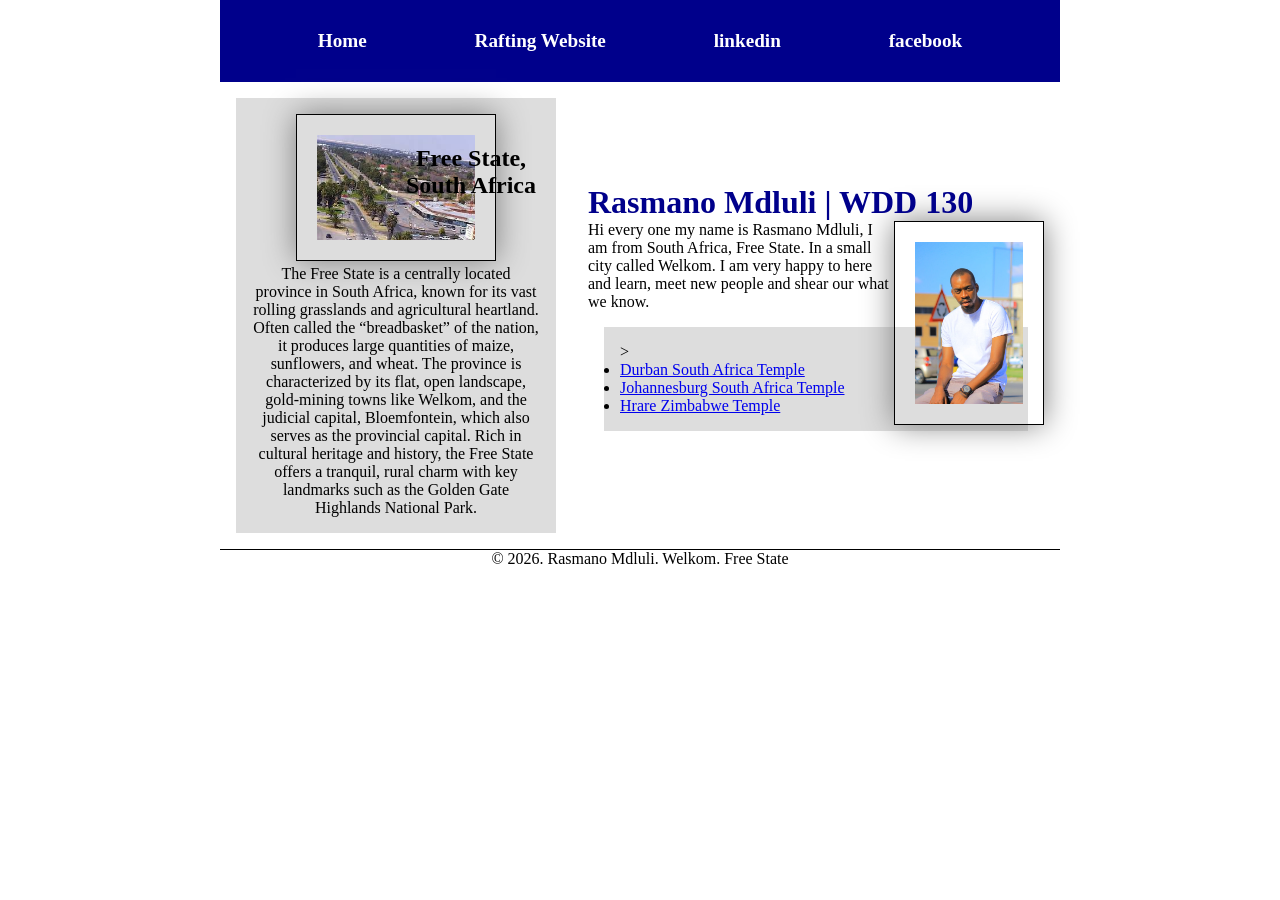
<file: index.html>
<!DOCTYPE html>
<html lang="en">

<head>
    <meta charset="UTF-8">
    <meta name="viewport" content="width=device-width, initial-scale=1.0">
    <title>Rasmano Paito Mdluli| WDD 130</title>
    <meta name="description" content="Rasmano Mdluli | WDD130 | Tells more about me and my State">
    <meta name="author" content="Rasmano Mdluli">
    <link rel="stylesheet" href="styles/styles.css">
</head>

<body>
    <header>
        <nav>
            <a href="#">Home</a>
            <a href="wwr/">Rafting Website</a>
            <a href="https://linkedin.com.">linkedin</a>
            <a href="https://facebook.com.">facebook</a>
        </nav>
    </header>

    <div class="grid">
    <main>
        <h1>Rasmano Mdluli | WDD 130</h1>

        <img src="images/profile.jpg" alt="Hello, my name is Rasmano Mdluli" width="200">

        <p>Hi every one my name is Rasmano Mdluli, I am from South Africa, Free State. In a small
            city called Welkom. I am very happy to here and learn, meet new people and shear our
            what we know.</p>

        <ul class="box">
            ><li><a
                  href="https://www.churchofjesuschrist.org/temples/details/durban-south-africa-temple?lang=eng"
                  target="_blank">Durban South Africa Temple</a></li>
            <li><a href="https://www.churchofjesuschrist.org/temples/details/johannesburg-south-africa-temple?lang=eng"
                  target="_blank">Johannesburg South Africa Temple</a></li>
            <li><a href="https://www.churchofjesuschrist.org/temples/details/harare-zimbabwe-temple?lang=eng"
                  target="_blank">Hrare Zimbabwe Temple</a></li>
        </ul>
    </main>

    <aside class="box">

        <h2>Free State, South Africa</h2>
        <img src="images/free_state.jpeg" alt="Free State landscape">
        <p>The Free State is a centrally located province in South Africa, known for its vast
            rolling
            grasslands and agricultural heartland. Often called the “breadbasket” of the nation, it
            produces
            large quantities of maize, sunflowers, and wheat. The province is characterized by its
            flat, open
            landscape, gold-mining towns like Welkom, and the judicial capital, Bloemfontein, which
            also serves
            as the provincial capital. Rich in cultural heritage and history, the Free State offers
            a tranquil,
            rural charm with key landmarks such as the Golden Gate Highlands National Park.</p>

    </aside>
    </div>
    <footer>
        <p>&copy; 2026. Rasmano Mdluli. Welkom. Free State</p>
    </footer>
</body>

</html>
</file>
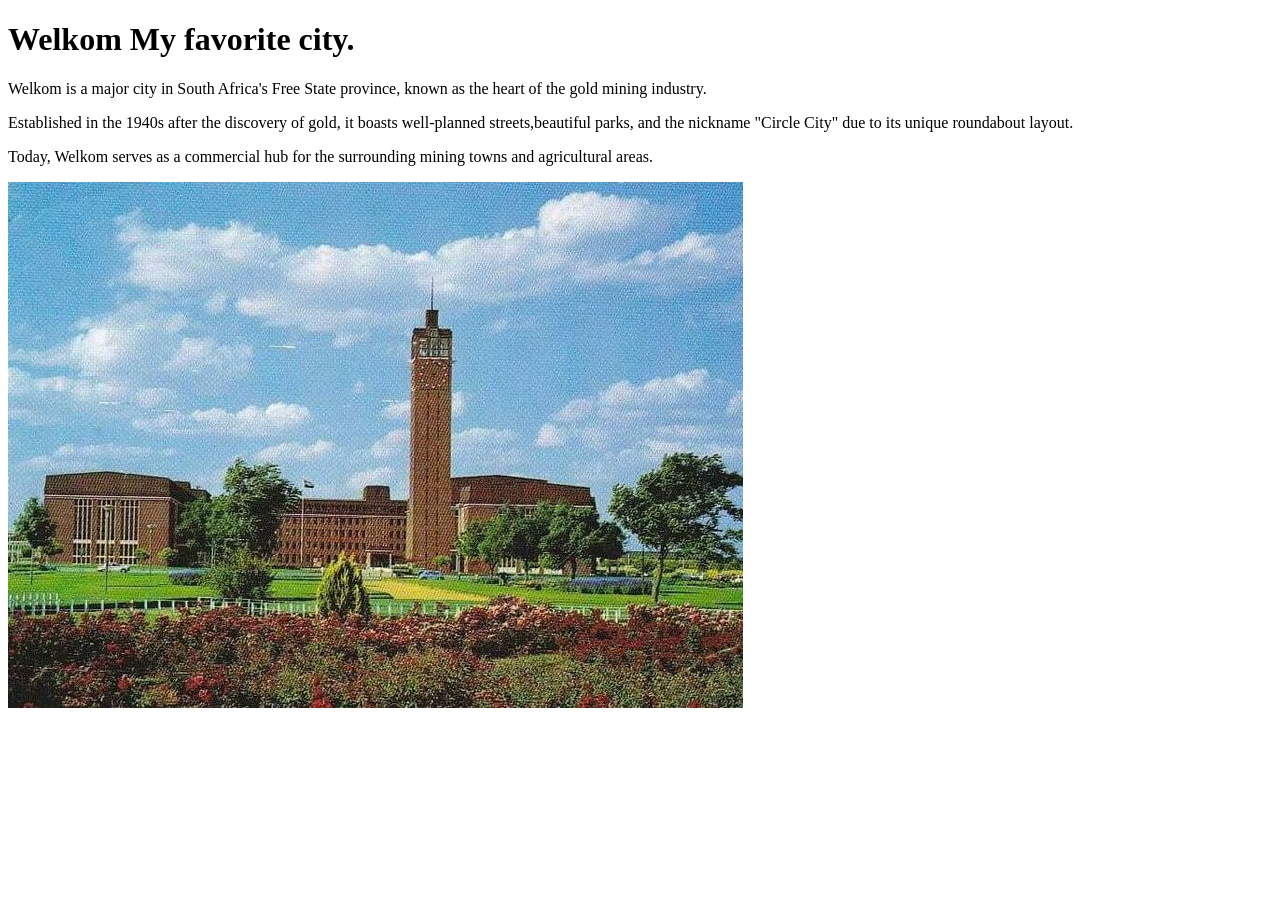
<file: week01/favorite-city.html>
<!DOCTYPE html>
<html lang="en">

<head>
    <meta charset="UTF-8">
    <meta name="viewport" content="width=device-width, initial-scale=1.0">
    <title>My favorite city</title>
</head>

<body>
    <h1>Welkom My favorite city.</h1>
    <p>Welkom is a major city in South Africa's Free State province, known as the heart of the gold
        mining industry.</p>
    <p>Established in the 1940s after the discovery of gold, it boasts well-planned
        streets,beautiful parks, and the nickname "Circle City" due to its unique roundabout layout.
    </p>
    <p>Today, Welkom serves as a commercial hub for the surrounding mining towns and agricultural
        areas.</p>
    <img src="./images/welkom-city.jpeg" alt="Welkom City">

</body>

</html>
</file>
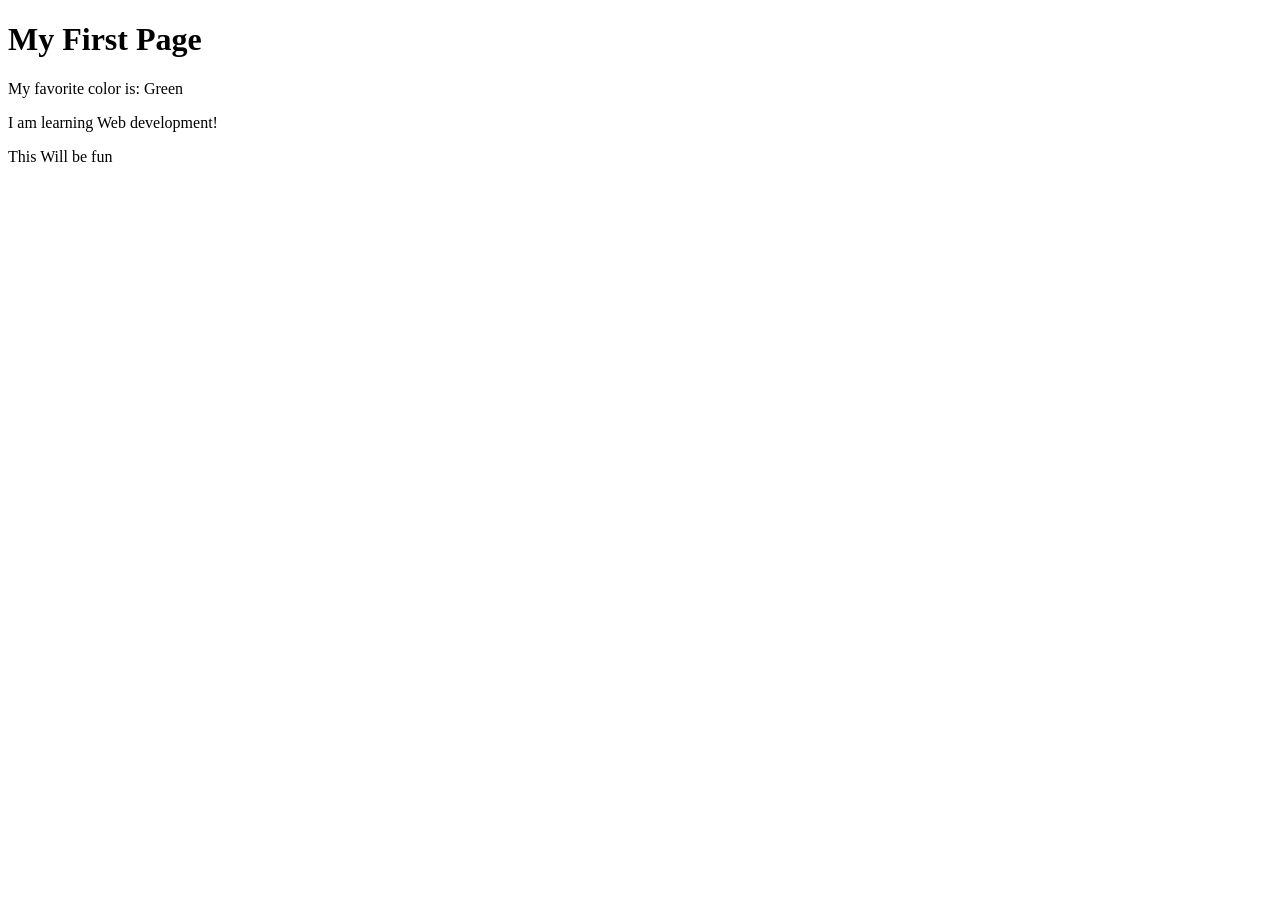
<file: week01/first-page.html>
<!DOCTYPE html>
<html lang="en">

<head>
    <meta charset="UTF-8">
    <meta name="viewport" content="width=device-width, initial-scale=1.0">
    <title>My First Page</title>
</head>

<body>
    <h1>My First Page</h1>
    <p>My favorite color is: Green </p>
    <P>I am learning Web development!</P>
    <p>This Will be fun</p>
</body>

</html>
</file>
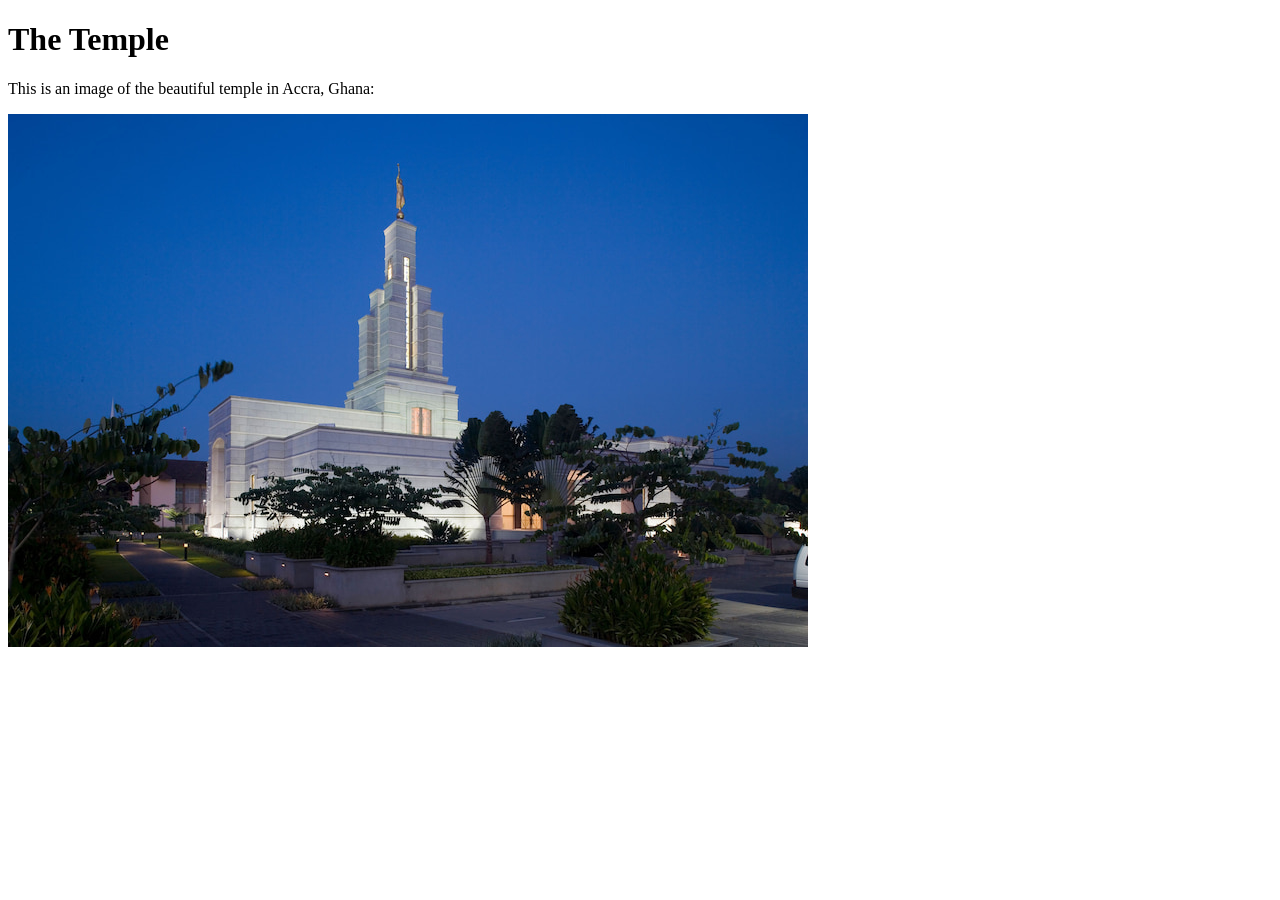
<file: week01/images-solution.html>
<!DOCTYPE html>
<html lang="en">
<head>
    <meta charset="UTF-8">
    <meta name="viewport" content="width=device-width, initial-scale=1.0">
    <title>Temple Image</title>
</head>
<body>
    <h1>The Temple</h1>
    <p>This is an image of the beautiful temple in Accra, Ghana:</p>
    <img src="images/temple-small.jpg" alt="The Accra Ghana Temple">
    
</body>
</html>
</file>
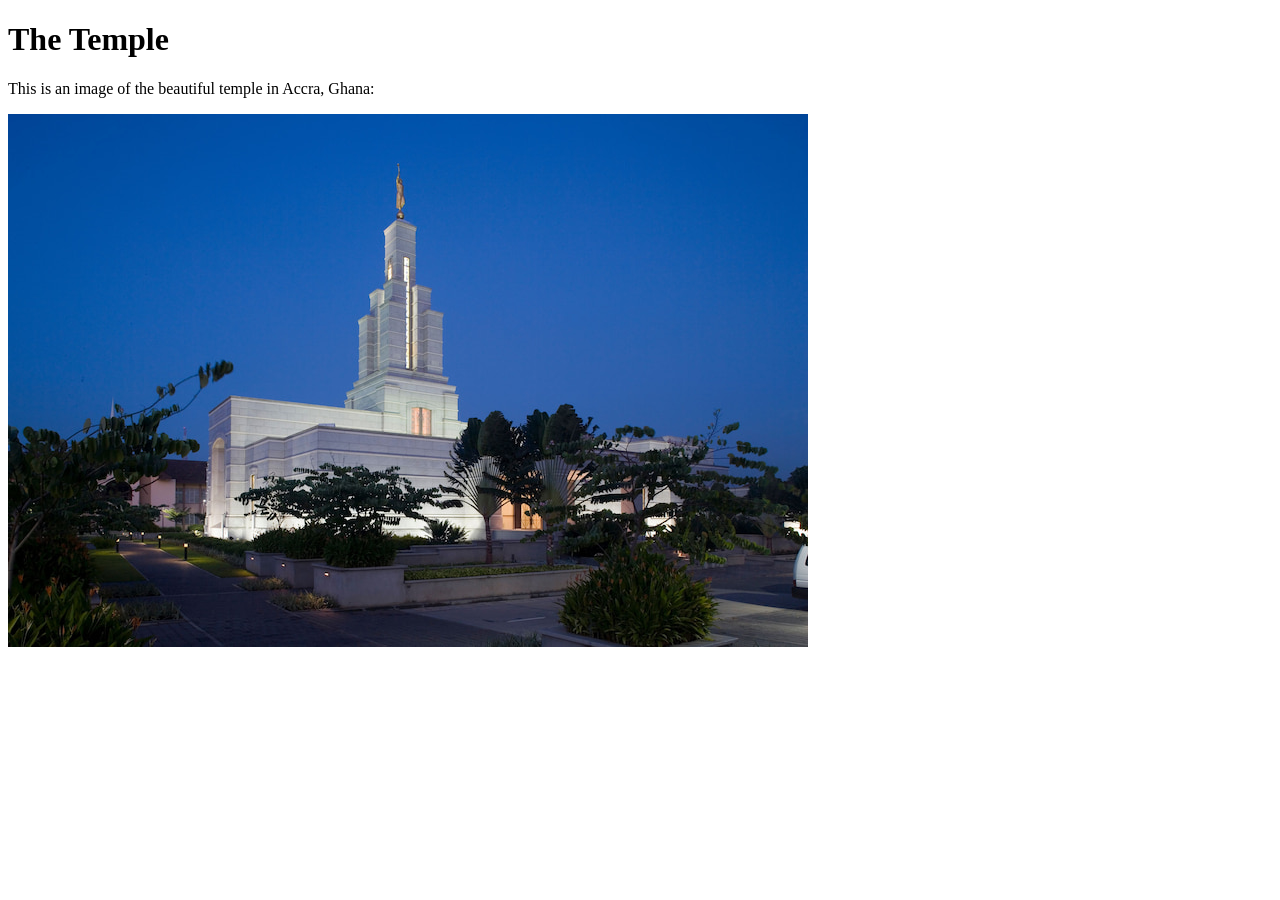
<file: week01/images.html>
<!DOCTYPE html>
<html lang="en">

<head>
    <meta charset="UTF-8">
    <meta name="viewport" content="width=device-width, initial-scale=1.0">
    <title>Temple Image</title>
</head>

<body>
    <h1>The Temple</h1>
    <p>This is an image of the beautiful temple in Accra, Ghana:</p>
    <img src="images/temple-small.jpg" alt="The Accra Ghana Temple">

</body>

</html>
</file>
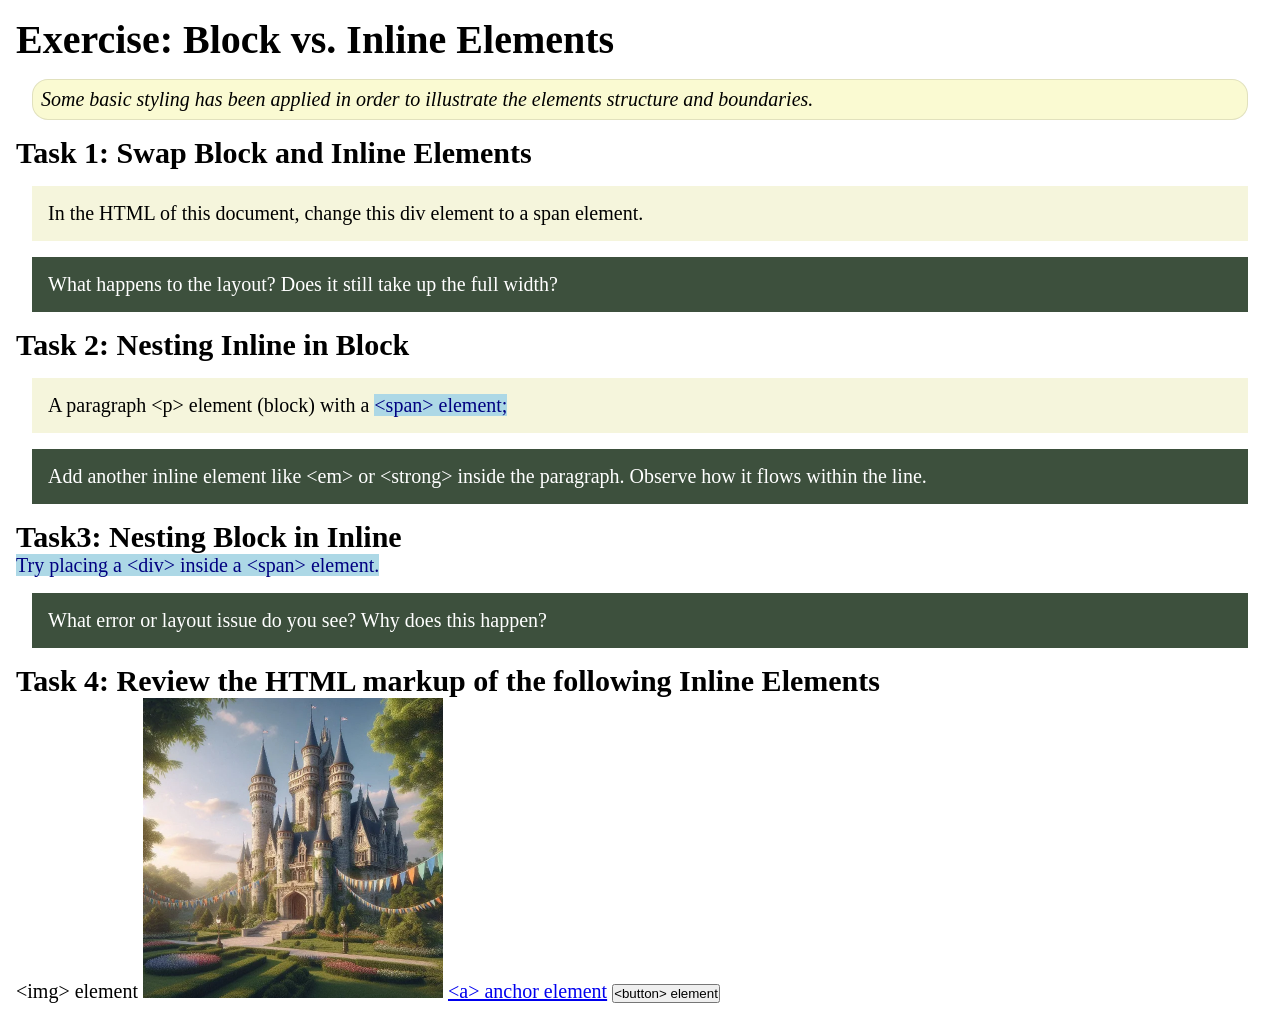
<file: week02/block-vs-inline.html>
<!DOCTYPE html>
<html lang="en">

<head>
    <meta charset="UTF-8">
    <meta name="viewport" content="width=device-width, initial-scale=1.0">
    <title>Exercise: Block vs. Inline Elements</title>
    <link rel="stylesheet" href="styles/block-vs-inline.css">
</head>

<body>
    <main>
        <h1>Exercise: Block vs. Inline Elements</h1>
        <p class="note">Some basic styling has been applied in order to illustrate the elements structure and
            boundaries.</p>

        <h2>Task 1: Swap Block and Inline Elements</h2>
        <div>In the HTML of this document, change this div element to a span element.</div>

        <p class="question">What happens to the layout? Does it still take up the full width?</p>

        <h2>Task 2: Nesting Inline in Block</h2>
        <p>A paragraph &lt;p&gt; element (block) with a <span>&lt;span&gt; element;</span></p>
        <p class="question">Add another inline element like &lt;em&gt; or &lt;strong&gt; inside the paragraph. Observe
            how it flows within the line.</p>

        <h2>Task3: Nesting Block in Inline</h2>
        <span>Try placing a &lt;div&gt; inside a &lt;span&gt; element.</span>
            <p class="question">What error or layout issue do you see? Why does this happen?</p>


            <h2>Task 4: Review the HTML markup of the following Inline Elements</h2>
        &lt;img&gt; element
        <img src="images/castle.webp" alt="placeholder image (images are inline)" width="300" height="300">
        <a href="https://churchofjesuschrist.org">&lt;a&gt; anchor element</a>
        <button type="button">&lt;button&gt; element</button>
    </main>
</body>

</html>
</file>
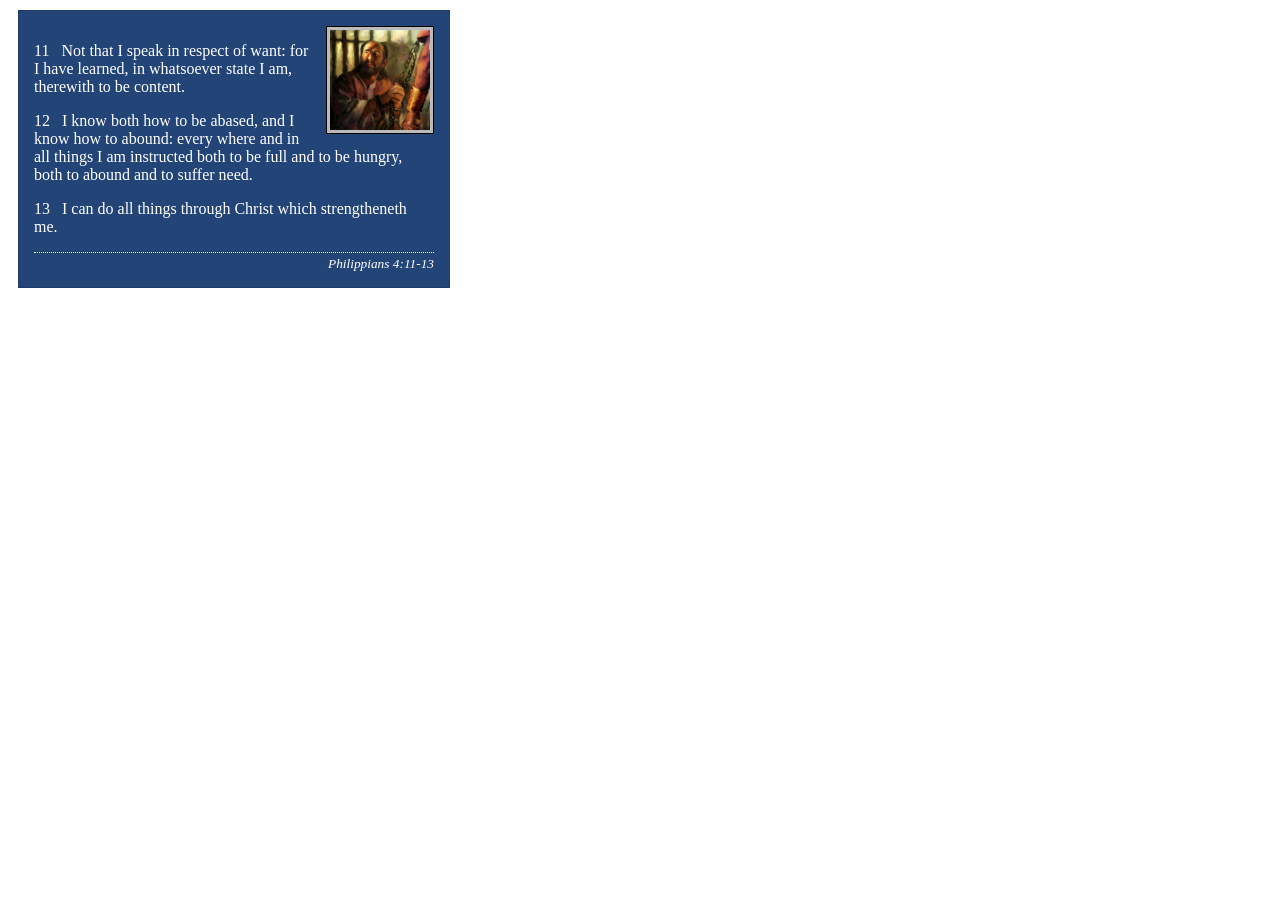
<file: week02/box-model-solution.html>
<!DOCTYPE html>
<html lang="en">
<head>
    <meta charset="UTF-8">
    <meta name="viewport" content="width=device-width, initial-scale=1.0">
    <title>Box Model Activity</title>
    <link rel="stylesheet" href="styles/box-model-solution.css">
</head>
<body>
    <main>
        <div class="callout">
            <img src="images/apostle-paul-imprisoned.webp" alt="Paul the Apostle - Imprisoned in Rome" width="200" height="200">
            <blockquote>
                <p>11 &nbsp; Not that I speak in respect of want: for I have learned, in whatsoever state I am, therewith to be content.</p>
                <p>12 &nbsp; I know both how to be abased, and I know how to abound: every where and in all things I am instructed both to be full and to be hungry, both to abound and to suffer need.</p>
                <p>13 &nbsp; I can do all things through Christ which strengtheneth me.</p>
            </blockquote>
            <cite>Philippians 4:11-13</cite>
        </div>
    </main>
</body>
</html>
</file>
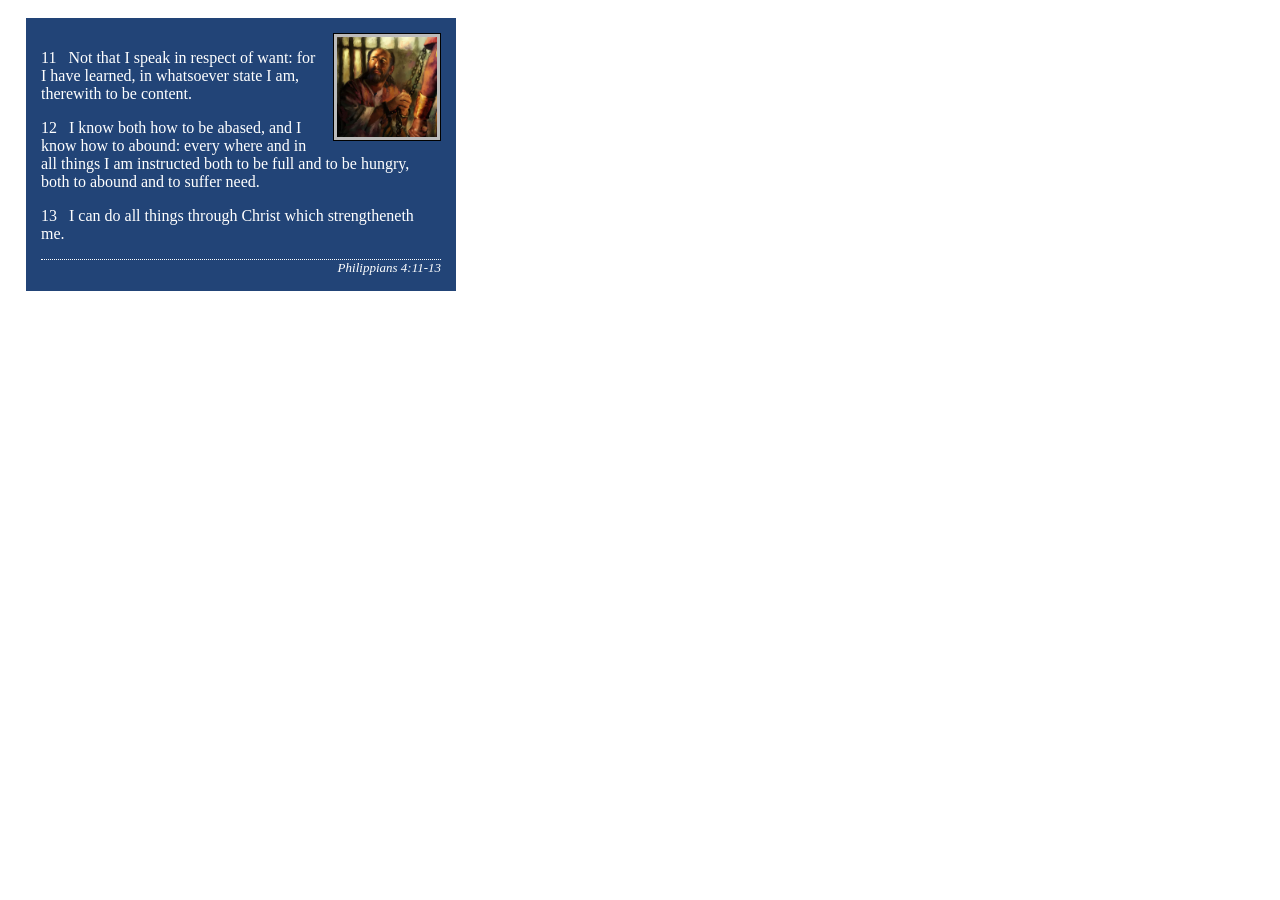
<file: week02/box-model.html>
<!DOCTYPE html>
<html lang="en">

<head>
    <meta charset="UTF-8">
    <meta name="viewport" content="width=device-width, initial-scale=1.0">
    <title>Box Model Activity</title>
    <link rel="stylesheet" href="styles/box-model.css">
</head>

<body>
    <main>
        <div class="callout">
            <img src="images/apostle-paul-imprisoned.webp"
              alt="Paul the Apostle - Imprisoned in Rome" width="200" height="200">
            <blockquote>
                <p>11 &nbsp; Not that I speak in respect of want: for I have learned, in whatsoever
                    state I am, therewith to be content.</p>
                <p>12 &nbsp; I know both how to be abased, and I know how to abound: every where and
                    in all things I am instructed both to be full and to be hungry, both to abound
                    and to suffer need.</p>
                <p>13 &nbsp; I can do all things through Christ which strengtheneth me.</p>
            </blockquote>
            <cite>Philippians 4:11-13</cite>
        </div>
    </main>
</body>

</html>
</file>
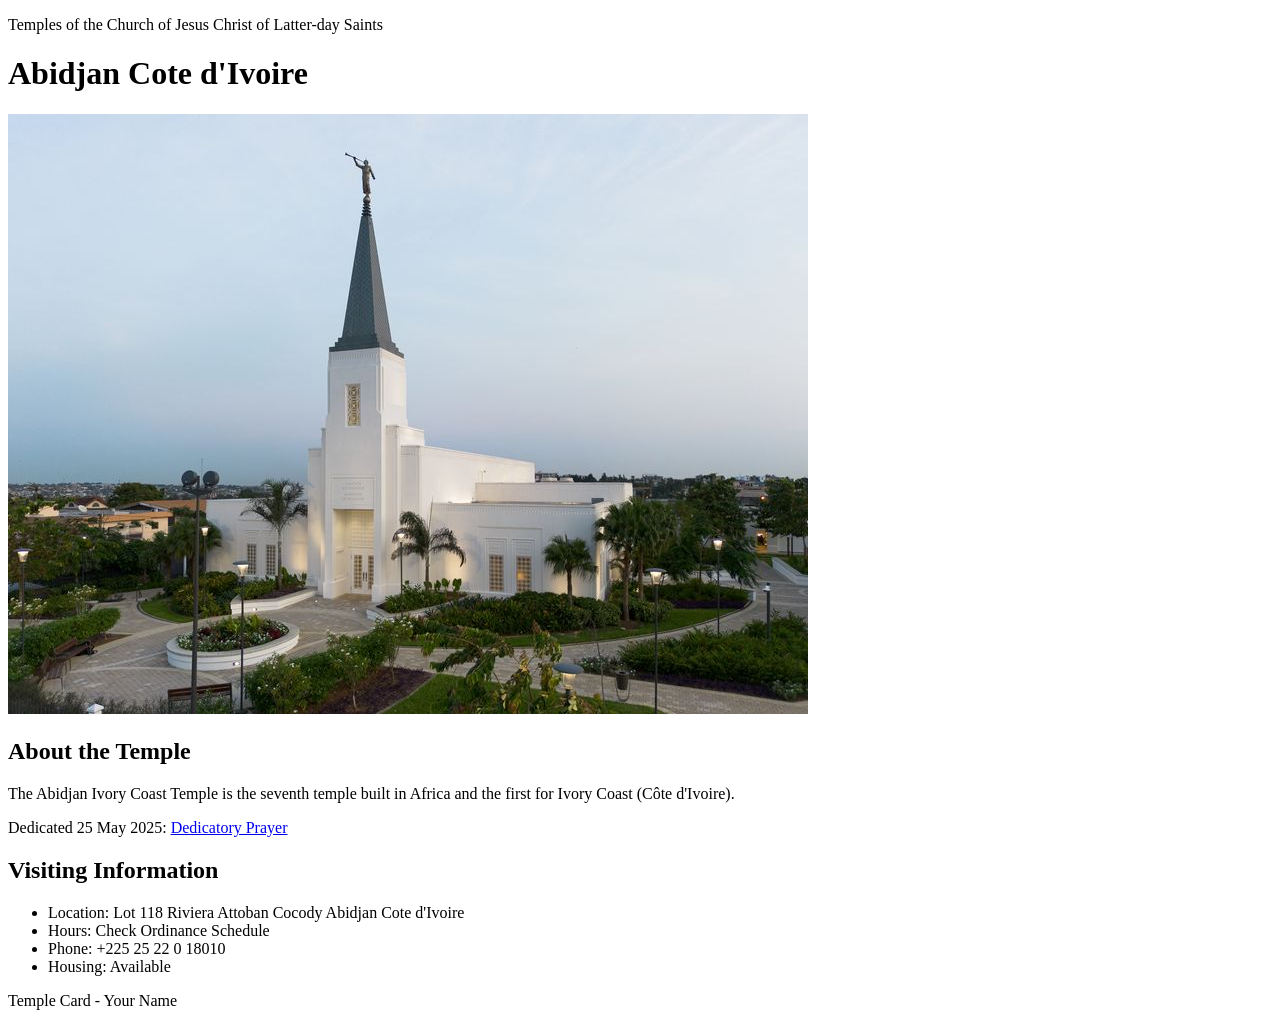
<file: week02/temple.html>
<!DOCTYPE html>
<html lang="en">

<head>
    <meta charset="UTF-8">
    <meta name="viewport" content="width=device-width, initial-scale=1.0">
    <title>Temple Card - Abidjan Cote d'Ivoire</title>
</head>

<body>
    <header>
        <p>Temples of the Church of Jesus Christ of Latter-day Saints</p>
    </header>
    <main>
        <h1>Abidjan Cote d'Ivoire</h1>
        <picture>
            <img src="images/abidjan-ivory-coast.jpeg" alt="Abidjan Cote d'Ivoire Temple">
        </picture>
        <section>
            <h2>About the Temple</h2>
            <p>The Abidjan Ivory Coast Temple is the seventh temple built in Africa and the first for Ivory Coast (Côte
                d'Ivoire).</p>
            <p>Dedicated 25 May 2025: <a
                    href="https://www.churchofjesuschrist.org/temples/dedicatory-prayer/abidjan-ivory-coast-temple/2025-05-25?lang=eng"
                    target="_blank" rel="noopener noreferrer">Dedicatory Prayer</a></p>
        </section>
        <section>
            <h2>Visiting Information</h2>
            <ul>
                <li>Location: Lot 118 Riviera Attoban Cocody Abidjan Cote d'Ivoire</li>
                <li>Hours: Check Ordinance Schedule</li>
                <li>Phone: +225 25 22 0 18010</li>
                <li>Housing: Available</li>
            </ul>
        </section>
    </main>
    <footer>
        <p>Temple Card - Your Name</p>
    </footer>
</body>

</html>
</file>
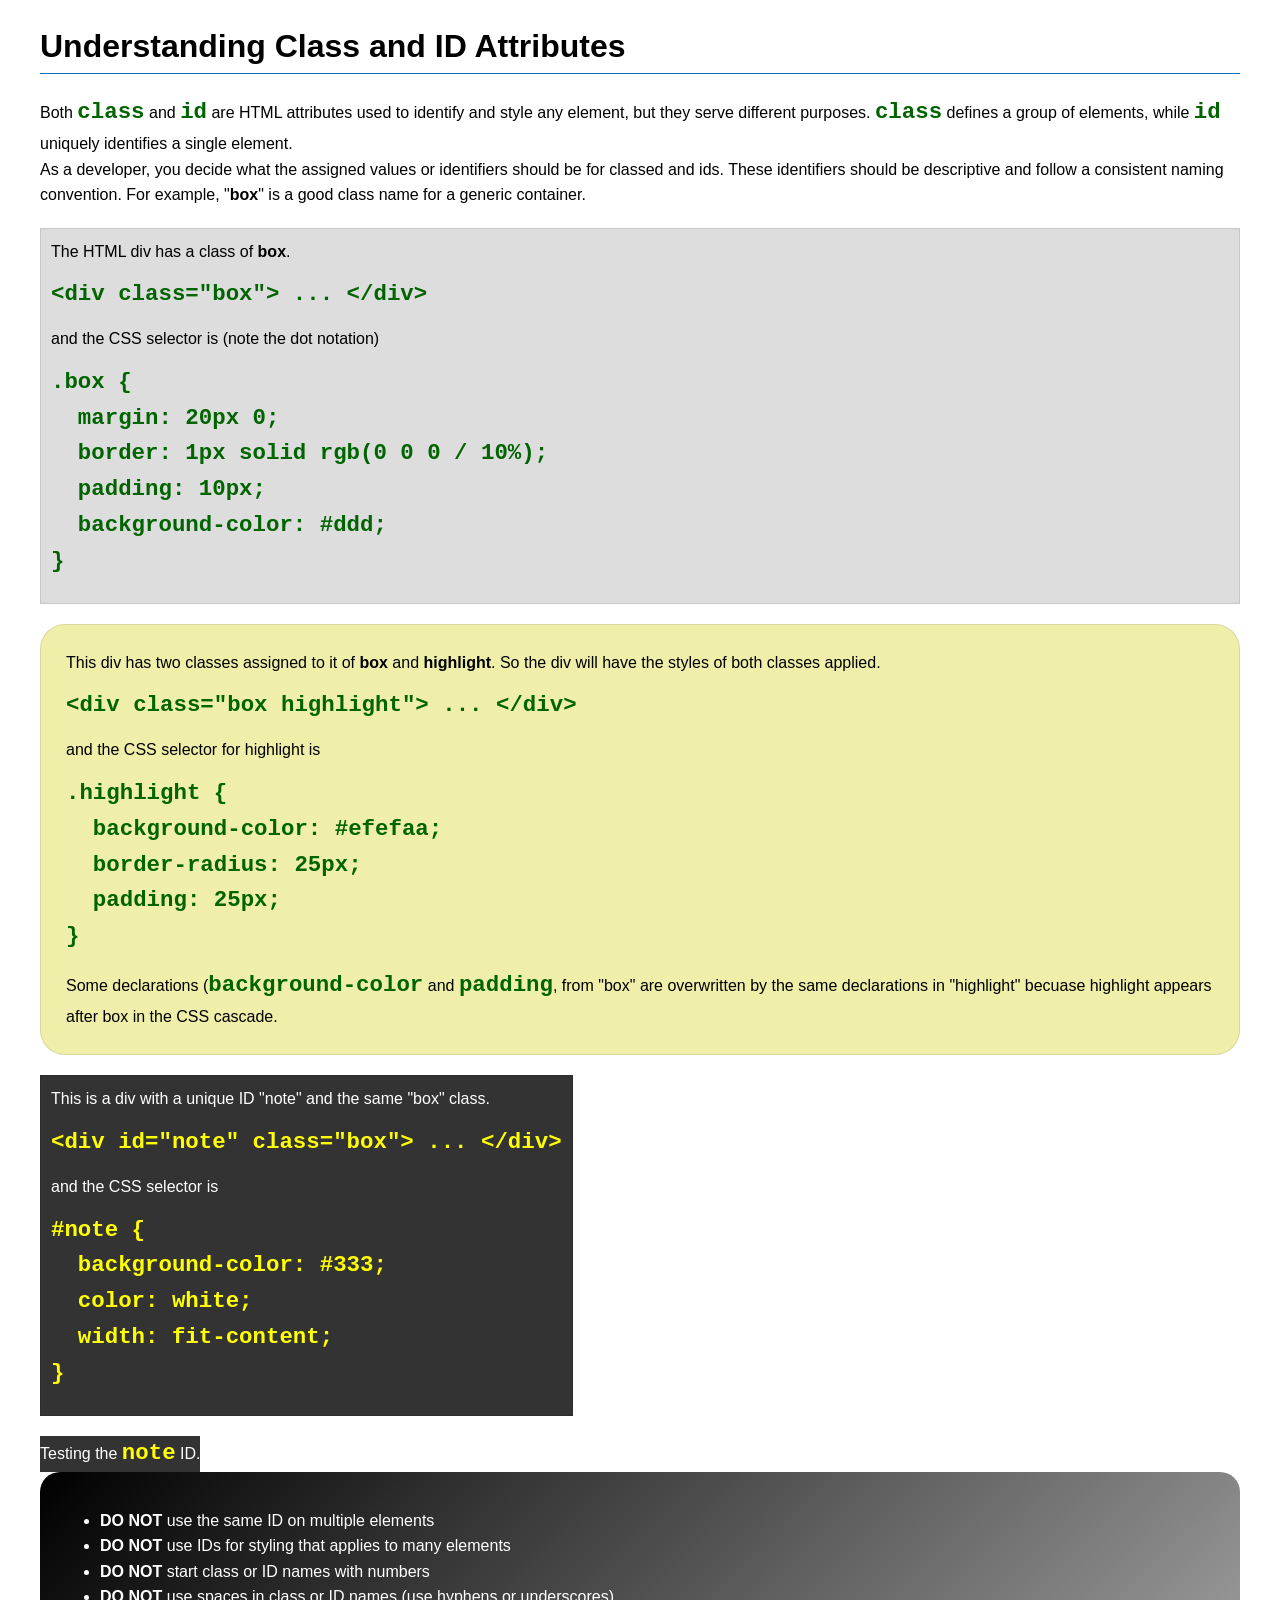
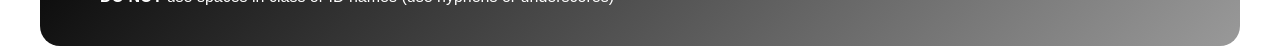
<file: week03/class-and-id.html>
<!DOCTYPE html>
<html lang="en">

<head>
    <meta charset="UTF-8">
    <meta name="viewport" content="width=device-width, initial-scale=1.0">
    <title>Class vs ID Attributes</title>
    <link rel="stylesheet" href="styles/class-and-id.css">
</head>

<body>
    <h1>Understanding Class and ID Attributes</h1>
    <p>Both <code>class</code> and <code>id</code> are HTML attributes used to identify and style any element, but they
        serve different purposes. <code>class</code> defines a group of elements, while <code>id</code> uniquely
        identifies a single element.</p>
    <p>As a developer, you decide what the assigned values or identifiers should be for classed and ids. These
        identifiers should be
        descriptive and follow a consistent naming convention. For example, "<strong>box</strong>" is a good class name
        for a generic container.</p>
    <div class="box">
        <p>The HTML div has a class of <strong>box</strong>.</p>
        <pre><code class="html">&lt;div class="box"&gt; ... &lt;/div&gt;</code></pre>
        and the CSS selector is (note the dot notation)
        <pre><code class="css">.box {
  margin: 20px 0;
  border: 1px solid rgb(0 0 0 / 10%);
  padding: 10px;
  background-color: #ddd; 
}</code></pre>
    </div>

    <div class="box highlight">
        <p>This div has two classes assigned to it of <strong>box</strong> and <strong>highlight</strong>. So the div
            will have the styles of both classes applied.</p>
        <pre><code class="html">&lt;div class="box highlight"&gt; ... &lt;/div&gt;</code></pre>
        and the CSS selector for highlight is
        <pre><code class="css">.highlight {
  background-color: #efefaa;
  border-radius: 25px;
  padding: 25px;
}</code></pre>
<p>Some declarations (<code>background-color</code> and <code>padding</code>, from "box" are overwritten by the same declarations in "highlight" becuase highlight appears after box in the CSS cascade.</p>
    </div>

    <div id="note" class="box">
        <p>This is a div with a unique ID "note" and the same "box" class.</p>
        <pre><code class="html">&lt;div id="note" class="box"&gt; ... &lt;/div&gt;</code></pre>
        and the CSS selector is
        <pre><code class="css">#note {
  background-color: #333;
  color: white;
  width: fit-content;
}</code></pre>
    </div>

    <div id="note">
        <p>Testing the <code>note</code> ID.</p>
    </div>

    <section id="best-practice">
        <ul>
            <li><strong>DO NOT</strong> use the same ID on multiple elements</li>
            <li><strong>DO NOT</strong> use IDs for styling that applies to many elements</li>
            <li><strong>DO NOT</strong> start class or ID names with numbers</li>
            <li><strong>DO NOT</strong> use spaces in class or ID names (use hyphens or underscores)</li>
        </ul>
    </section>




</body>

</html>
</file>
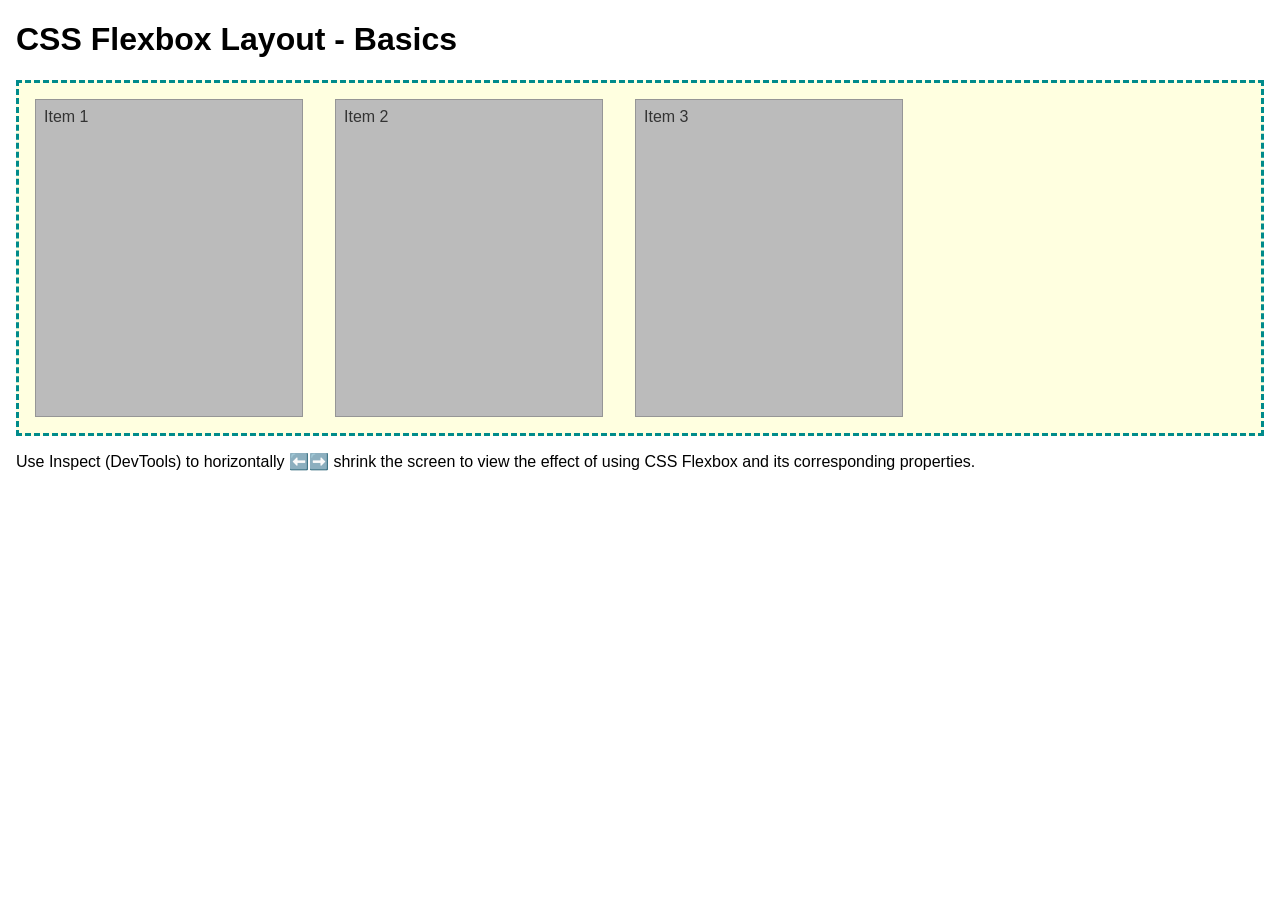
<file: week04/flexbox-layout.html>
<!DOCTYPE html>
<html lang="en">
<head>
    <meta charset="UTF-8">
    <meta name="viewport" content="width=device-width, initial-scale=1.0">
    <title>CSS Flexbox Layout - Basics</title>
    <link rel="stylesheet" href="styles/flexbox.css">
</head>
<body>
    <main>
        <h1>CSS Flexbox Layout - Basics</h1>
        <div class="flex-container">
            <div class="flex-item item1">Item 1</div>
            <div class="flex-item item2">Item 2</div>
            <div class="flex-item item3">Item 3</div>
        </div>
        <p>Use Inspect (DevTools) to horizontally ⬅️➡️ shrink the screen to view the effect of using CSS Flexbox and its corresponding properties.</p>
    </main>
</body>
</html>
</file>
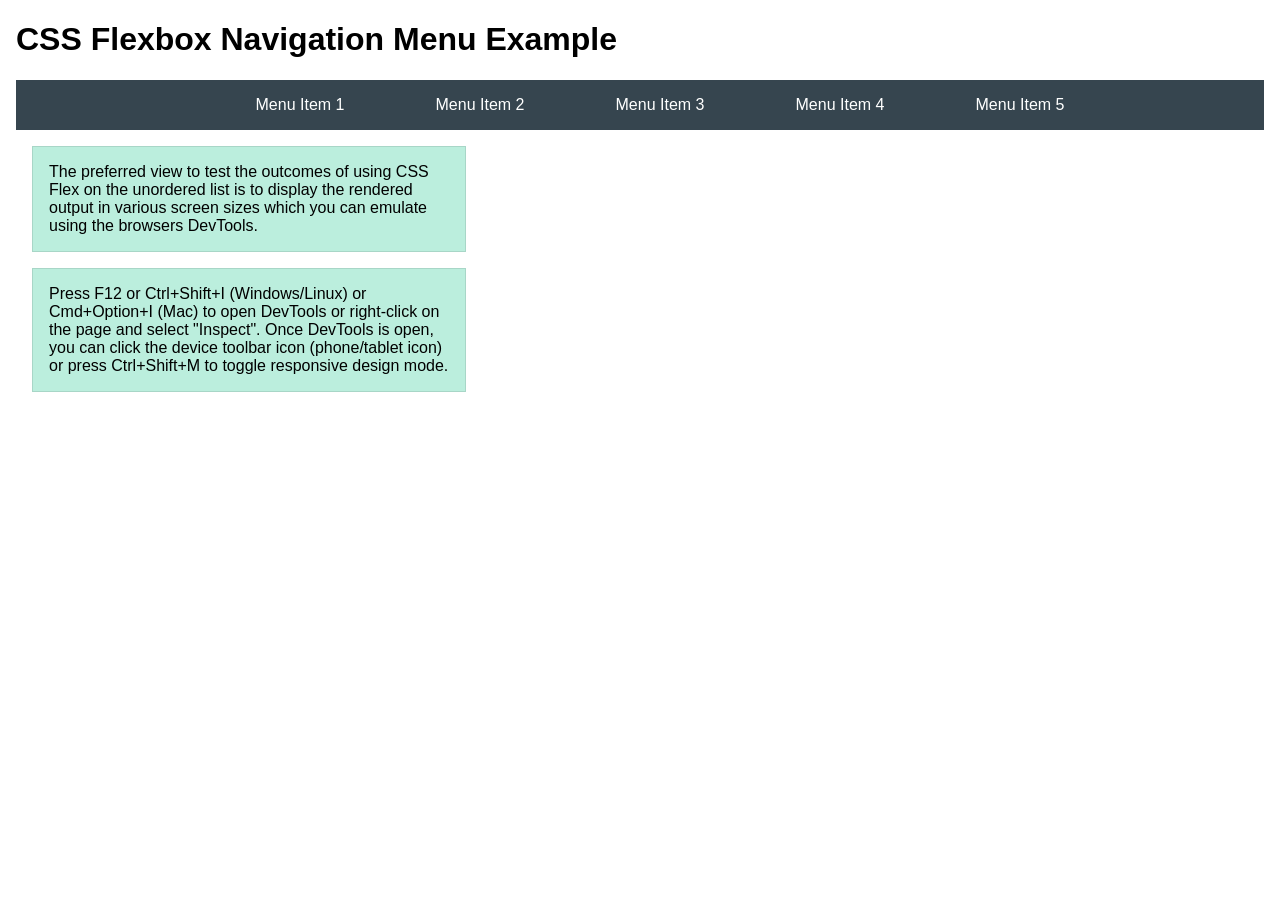
<file: week04/flexbox-menu.html>
<!DOCTYPE html>
<html lang="en">
<head>
    <meta charset="UTF-8">
    <meta name="viewport" content="width=device-width, initial-scale=1.0">
    <title>CSS Flexbox - Navigation Menu</title>
    <link rel="stylesheet" href="styles/flexbox-menu.css">
</head>
<body>
    <main>
        <h1>CSS Flexbox Navigation Menu Example</h1>
        <nav>
            <ul>
                <li><a href="#">Menu Item 1</a></li>
                <li><a href="#">Menu Item 2</a></li>
                <li><a href="#">Menu Item 3</a></li>
                <li><a href="#">Menu Item 4</a></li>
                <li><a href="#">Menu Item 5</a></li>
            </ul>
        </nav>
        <p>The preferred view to test the outcomes of using CSS Flex on the unordered list is to display the rendered output in various screen sizes which you can emulate using the browsers DevTools.</p>

        <p>Press F12 or Ctrl+Shift+I (Windows/Linux) or Cmd+Option+I (Mac) to open DevTools or right-click on the page and select "Inspect". Once DevTools is open, you can click the device toolbar icon (phone/tablet icon) or press Ctrl+Shift+M to toggle responsive design mode.</p>

                      
        
    </main>
</body>
</html>
</file>
<file: styles/styles.css>
* {
    margin: 0;
    padding: 0;
    box-sizing: border-box;
}

nav {
    background-color: darkblue;
    padding: 10px;
    display: flex;
    justify-content: space-evenly;
    align-items: center;
}

nav a {
    color: white;
    display: block;
    padding: 20px;
    text-decoration: none;
    font-size: 1.2rem;
    font-weight: 700;
}

h1 {
    color: darkblue;
}

img {
    width: 150px;
    height: auto;
    border: 1px solid black;
    padding: 20px;
    box-shadow: 0 0 30px gray;
}

p {
    padding: 0px;
}

.grid{
    display: grid;
    align-items: center;
}

main {
    max-width: 840px;
    grid-column: 2/3;
    margin: 1rem;
}

aside {
    width: 20rem;
    text-align: center;
    position: relative;
    grid-column: 1/2;
    grid-row: 1/2;
}

aside img {
    width: 200px;
    height: auto;
}

main img {
    width: 150px;
    height: auto;
    border: 1px solid black;
    padding: 20px;
    box-shadow: 0 0 30px gray;
    float: right;
}

p {
    padding: 0;
}

footer {
    margin-top: 15px;
    border-top: 1px solid #000;
    text-align: center;
}

/*Class Selectors*/
.box {
    margin: 1rem;
    border: 1px solid rgb(0, 0, 0 /10%);
    padding: 1rem;
    background-color: #ddd;
    color: #000;
}

aside h2 {
    position: absolute;
    top: 47px;
    left: 150px;
}

header, footer, .grid {
    max-width: 840px;
    margin: 0 auto;
}
</file>
<file: week02/styles/block-vs-inline.css>
* {
    margin: 0;
    padding: 0;
}

body {
    font-size: 20px;
    margin: 1rem;
}

p,
div {
    background-color: beige;
    margin: 1rem;
    padding: 1rem;
}

span {
    color: navy;
    background-color: lightblue;
}

code {
    margin: 0;
    padding: 0;
    color: green;
    font-size: 1.2rem;
}

.note {
    font-style: italic;
    background-color: lightgoldenrodyellow;
    border-radius: 1rem;
    border: 1px solid rgb(0 0 0 / 10%);
    margin: 1rem;
    padding: .5rem;
}

.question {
    background-color: #3d503d;
    color: #fff;
}
</file>
<file: week02/styles/box-model-solution.css>
.callout {
    max-width: 400px;
    margin: 10px;
    border: 1px solid rgba(0, 0, 0, .1);
    padding: 15px;
    background-color: #247;
    color: #fff;
}

.callout img {
    float: right;
    margin: 0 0 10px 15px;
    border: 1px solid #000;
    padding: 3px;
    background-color: #bbb;
    width: 100px;
    height: auto;

}

blockquote {
    margin: 0;
}

cite {
    display: block;
    border-top: 1px dotted #fff;
    padding-top: 3px;
    text-align: right;
    font-size: smaller;
}
</file>
<file: week02/styles/box-model.css>
.callout {
    max-width: 400px;
    margin: 18px;
    border: 1px solid rgb(0, 0, 0 /0.1);
    padding: 15px;
    background: #247;
    color: #fff;
}

.callout img {
    float: right;
    margin: 0 0 10px 15px;
    border: 1px solid #000;
    padding: 3px;
    background-color: #bbb;
    width: 100px;
    height: auto;
}

blockquote {
    margin: 0;
}

cite {
    display: block;
    border-top: 1px dotted #fff;
    text-align: right;
    font-size: small;
}
</file>
<file: week03/styles/class-and-id.css>
body {
    font-family: Arial, sans-serif;
    line-height: 1.6;
    margin: 0;
    padding: 0 40px;
}

h1 {
    border-bottom: 1px solid rgb(0 110 182);
    padding-bottom: 0;
}



p {
    margin: 0;
}

code {
    color: darkgreen;
    font-weight: 700;
    font-size: 1.4rem;
}

/* Class examples - can be reused */

.box {
    margin: 20px 0;
    border: 1px solid rgb(0 0 0 / 10%);
    padding: 10px;
    background-color: #ddd; /* this is shorthand for #dddddd */
}

.highlight {
    background-color: #efefaa;
    border-radius: 25px;
    padding: 25px;
}

/* ID examples - should be unique */

#note {
    background-color: #333;
    color: white;
    width: fit-content;
}

#note code {
    color: yellow;
}

#best-practice {
    background: linear-gradient(135deg, #000 0%, #999 100%);
    color: white;
    border-radius: 20px;
    padding: 20px
}
</file>
<file: week04/styles/flexbox.css>
body {
    font-family: Helvetica, Arial, sans-serif;
    margin: 1rem;
}

.flex-container {
    border: 3px dashed darkcyan;
    background-color: lightyellow;
    display: flex;
    flex-wrap: wrap;
}

.flex-item {
    width: 250px;
    margin: 1rem;
    border: 1px solid rgb(0 0 0 / 20%);
    padding: 0.5rem;
    background-color: #bbb;
    color: #333;
}

.item1 {
    min-height: 100px;
}

.item2 {
    min-height: 200px;
}

.item3 {
    min-height: 300px;
}
</file>
<file: week04/styles/flexbox-menu.css>
body {
    font-family: Helvetica, Arial, sans-serif;
    margin: 1rem;
}

nav {
    background-color: #36454f;
}

nav ul {
    list-style-type: none;
    display: flex;
    flex-wrap: wrap;
    max-width: 900px;
    margin: 0 auto;
    justify-content: space-around;
    align-items: center;
}

nav a {
    display: block;
    color: #fff;
    text-align: center;
    padding: 1rem;
    text-decoration: none;
}

p {
    margin: 1rem;
    border: 1px solid rgb(0 0 0 / 10%);
    padding: 1rem;
    background-color: #bed;
    max-width: 400px;
}

#devtools-btn {
    background-color: #36454f;
    color: white;
    border: none;
    padding: 12px 24px;
    margin: 1rem;
    font-size: 16px;
    font-family: Helvetica, Arial, sans-serif;
    border-radius: 4px;
    cursor: pointer;
    transition: background-color 0.3s ease;
}

#devtools-btn:hover {
    background-color: #4a5a6a;
}

#devtools-btn:active {
    background-color: #2a3a4a;
}
</file>
